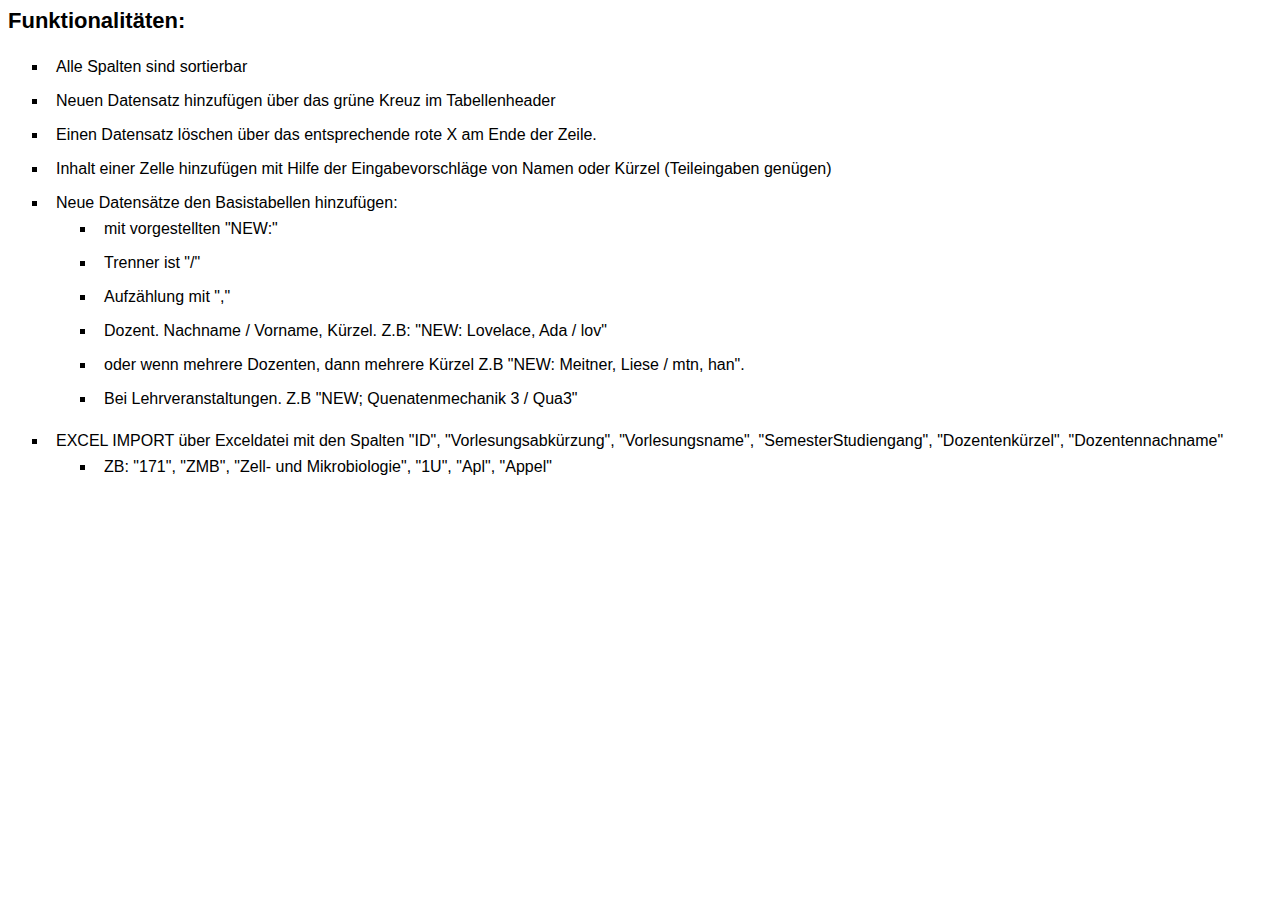
<file: vorlesungs_vz/lib/hilfe.html>
<!DOCTYPE HTML PUBLIC "-//W3C//DTD HTML 4.01 Transitional//EN">
<html>
<head>
<title>Untitled Document</title>
<meta http-equiv="Content-Type" content="text/html; charset=iso-8859-1">
<style type="text/css">
<!--
h1 {
	font-family: Verdana, Arial, Helvetica, sans-serif;
	font-size: 22px;

}

li {
	font-family: Verdana, Arial, Helvetica, sans-serif;
	font-size: 16px;
	padding: 8px;
	list-style-position: outside;
	list-style-type: square;
	
}
-->
</style>
</head>

<body>
<h1>Funktionalit�ten:</h1>
<ul>
<li>Alle Spalten sind sortierbar</li>
<li>Neuen Datensatz hinzuf�gen �ber das gr�ne Kreuz im Tabellenheader</li>
<li>Einen Datensatz l�schen �ber das entsprechende rote X am Ende der Zeile.</li>
<li>Inhalt einer Zelle hinzuf�gen mit Hilfe der Eingabevorschl�ge von Namen oder K�rzel (Teileingaben gen�gen)</li>
<li>Neue Datens�tze den Basistabellen hinzuf�gen:
<ul>
<li> mit vorgestellten "NEW:" </li>
<li>  Trenner ist "/"  </li>
<li>  Aufz�hlung mit ","  </li>
<li>  Dozent. Nachname / Vorname, K�rzel. Z.B: "NEW: Lovelace, Ada / lov"</li> 
<li>  oder wenn mehrere Dozenten, dann mehrere K�rzel Z.B "NEW: Meitner, Liese / mtn, han".</li>  
<li>  Bei Lehrveranstaltungen. Z.B "NEW; Quenatenmechanik 3 / Qua3"</li>
</ul>
 </li>
<li>EXCEL IMPORT �ber Exceldatei mit den Spalten "ID", "Vorlesungsabk�rzung", "Vorlesungsname", "SemesterStudiengang", "Dozentenk�rzel", "Dozentennachname"
<ul>
<li> 
ZB:  "171",	"ZMB",	"Zell- und Mikrobiologie",	"1U",	"Apl",	"Appel"
</li>
</ul>
</li>
</body>
</html>
</file>
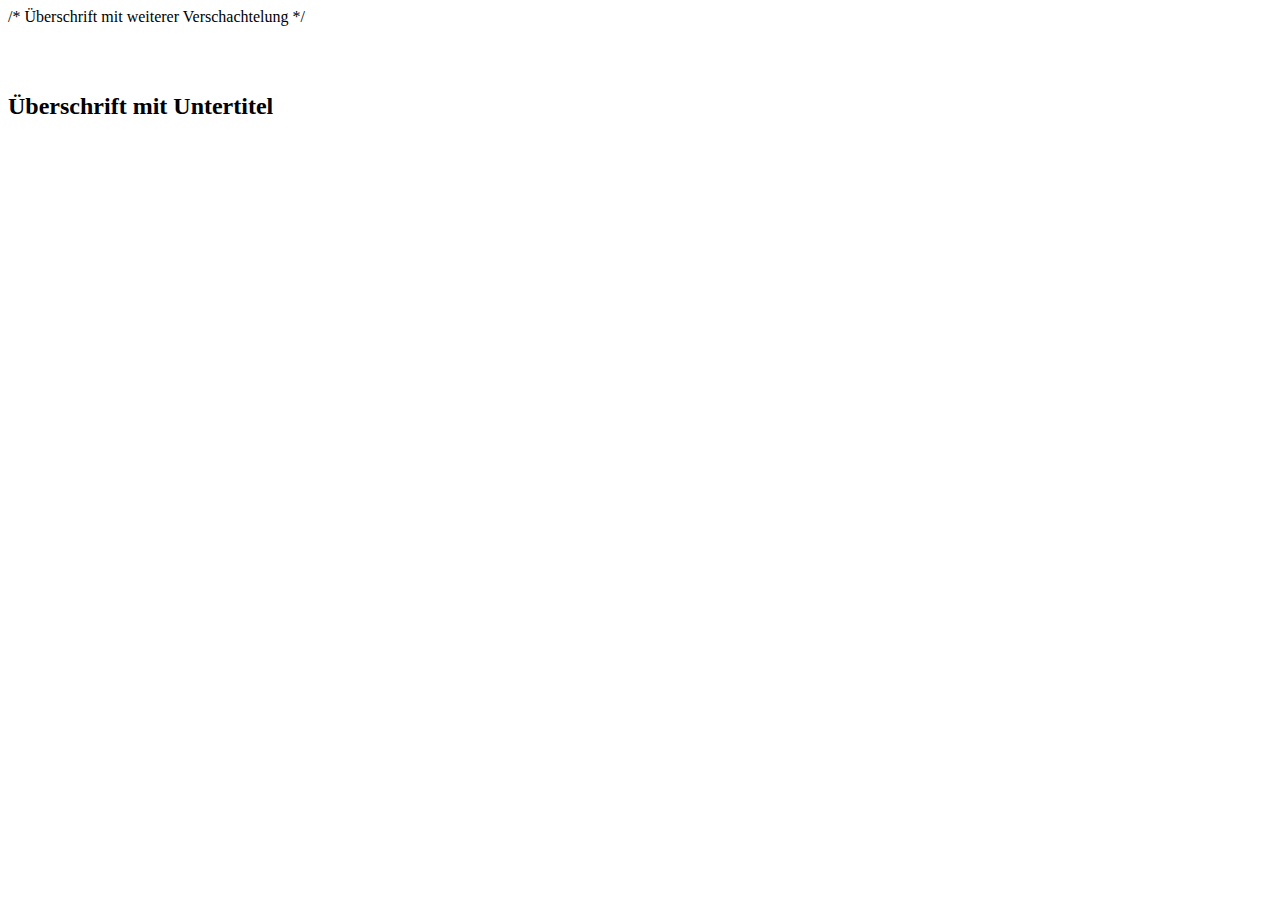
<file: vorlesungs_vz/lib/test.htm>
<!DOCTYPE HTML PUBLIC "-//W3C//DTD HTML 4.01 Transitional//EN">
<html>
<head>
<title>Untitled Document</title>
<meta http-equiv="Content-Type" content="text/html; charset=iso-8859-1">
<style type="text/css">
	font-family: Arial, sans-serif;
			-moz-box-sizing: border-box;
			-webkit-box-sizing: border-box;
			box-sizing: border-box;
		}

		html, body {
			margin: 0;
			padding: 0;
			text-align: center;
		}


.header {
  display: flex;
  align-items: center;
  justify-content: center;
}

.header {
  display: table;
  width: 100%;
  height: 10em;
}

h2 {
  display: table-cell;
  vertical-align: middle;
}
</style>
</head>

<body>
/* �berschrift mit weiterer Verschachtelung */
<div class="header">
  <h2>�berschrift
    <span>mit Untertitel</span>
  </h2>
</div>


</body>
</html>
</file>
